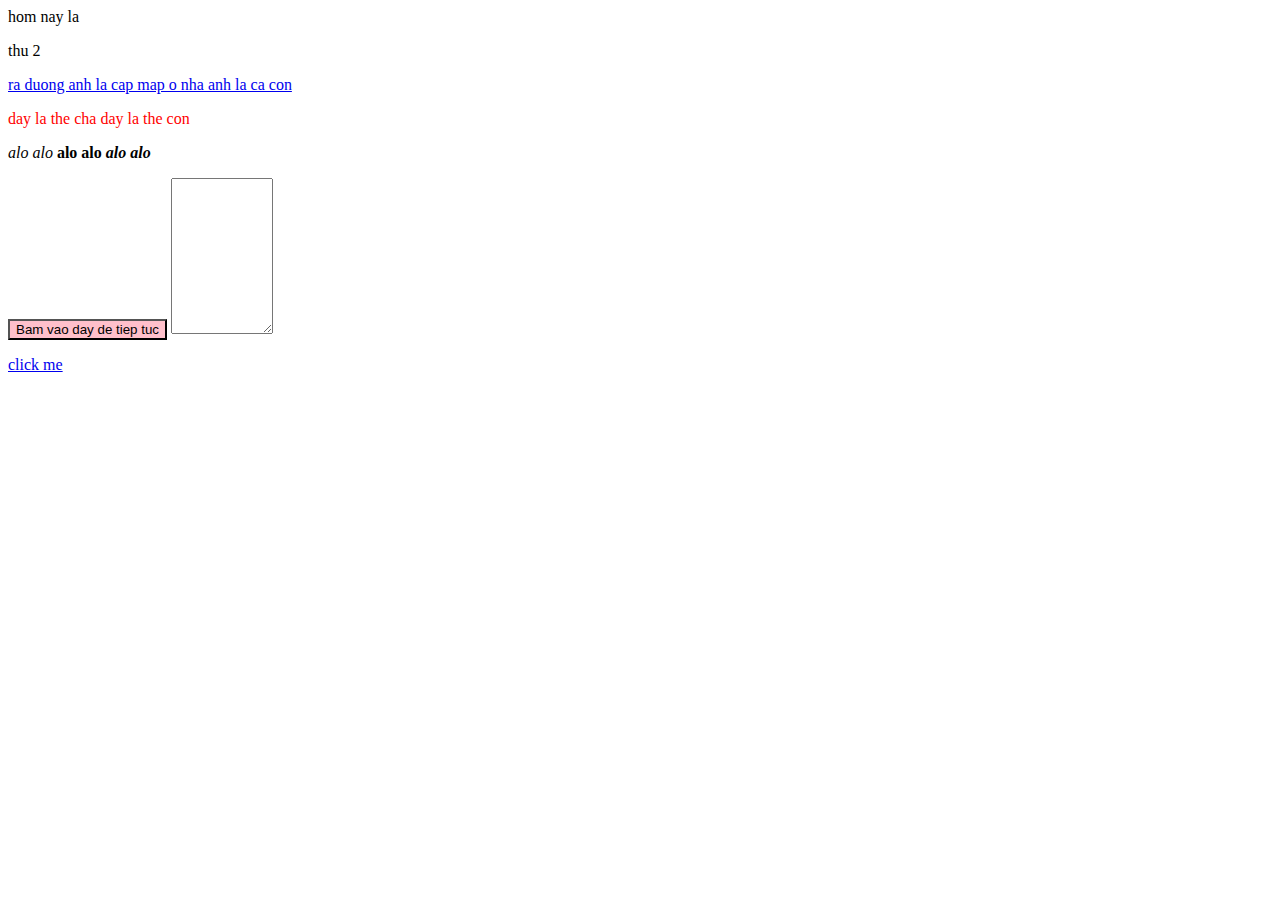
<file: index.html>
<!DOCTYPE html>
<html lang="en">    
<head>          
    <meta charset="UTF-8">      
    <meta name="viewport" content="width=device-width, initial-scale=1.0">      
    <title>OKE ban oi</title>         
</head>
<body>
    <span>
        hom nay la 
        <p>
            thu 2
        </p>
    </span>

    <a target="_blank"
    href="https://facebook.com"
     >
    ra duong anh la cap map o nha anh la ca con</a>

    <!-- <img width="50px" height="50px" src="https://images.unsplash.com/photo-1607426323564-f39b1436549d?ixid=MXwxMjA3fDB8MHxwaG90by1wYWdlfHx8fGVufDB8fHw%3D&ixlib=rb-1.2.1&auto=format&fit=crop&w=634&q=80" alt=""> -->

    <p style="color:red;">day la the cha
        <span style="color: rgb(red, green, blue);">day la the con</span>
    </p>

    <i>alo alo</i>
    <b>alo alo</b>
    <i>
        <b> alo alo</b>
    </i>
    <label for="Login"></label>
    <p>
        <button style="background-color: pink;">Bam vao day de tiep tuc
        </button>
        <textarea name="nhap id" id="" cols="10" rows="10"></textarea>
    </p>
        <a href="http://www.google.com">click me</a>
    </p>

</body>
</html>
</file>
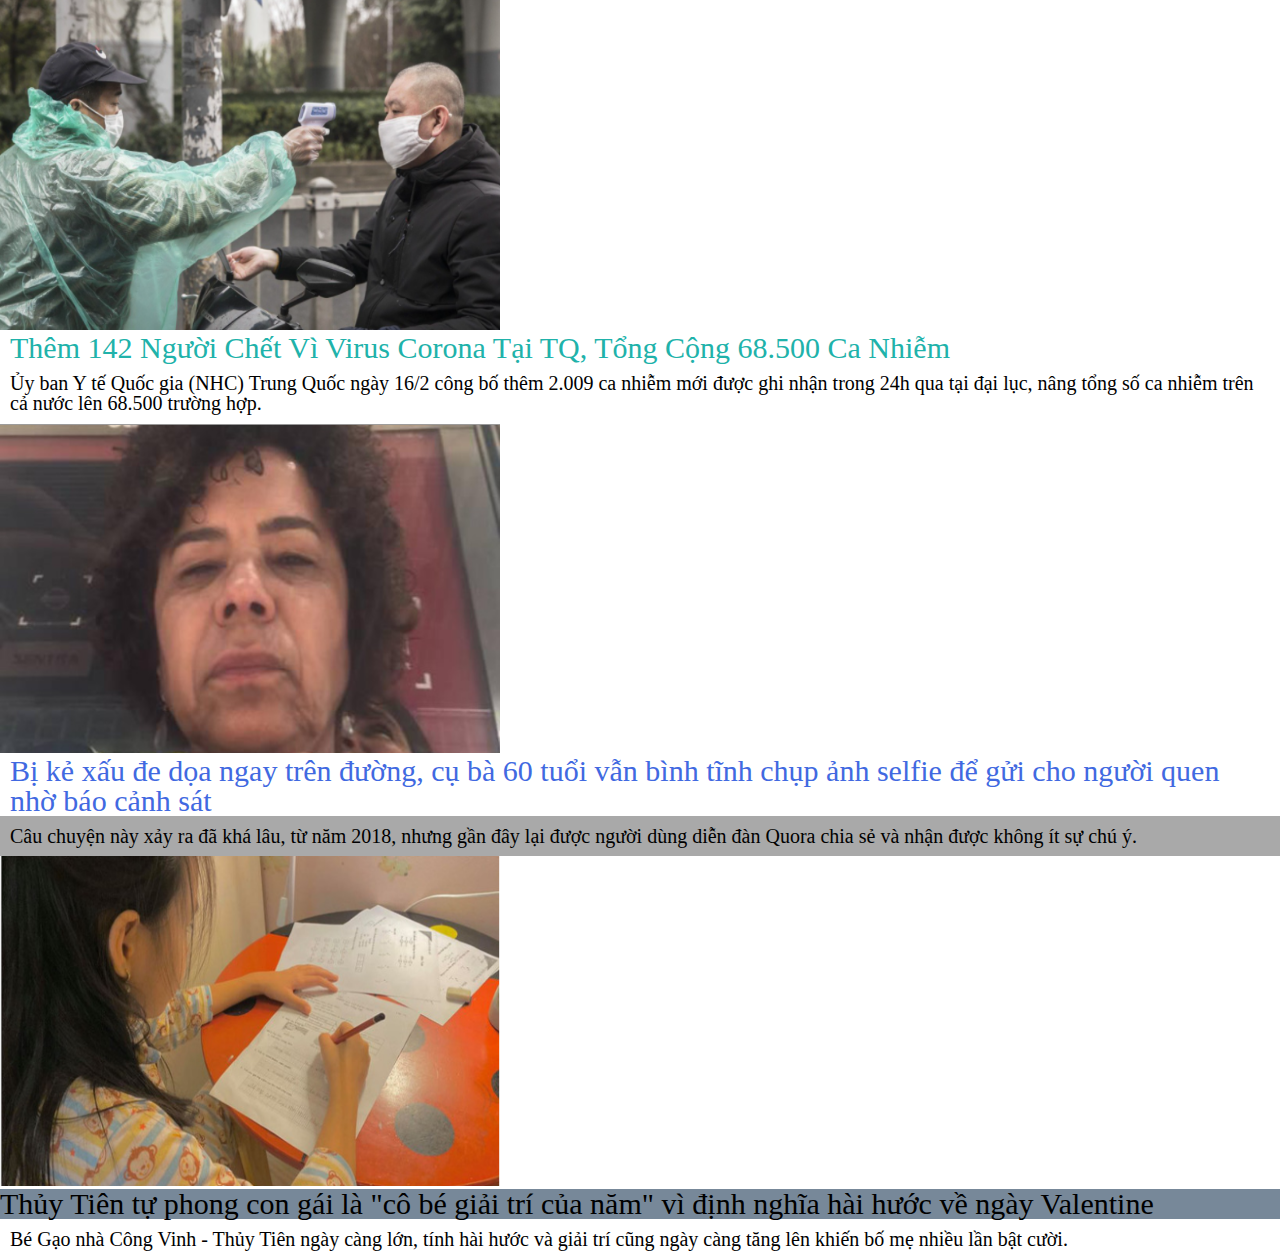
<file: BT1.html>
<!DOCTYPE html>
<html lang="en">
<head>
    <meta charset="UTF-8">
    <meta name="viewport" content="width=device-width, initial-scale=1.0">
    <title>Document</title>
    <link rel="stylesheet" href="./reset.css">
    <link rel="stylesheet" href="./style.css"> 
</head>
<body>
        <div>
        <img width="500px" height="330px" src="images/bt1_1.png" alt="">
            <h2 style="color: lightseagreen;
            border: red;
            font-size: 30px;
            padding-left: 10px;
            padding-right: 10px;
            text-transform: capitalize;
            "
            > Thêm 142 người chết vì virus corona tại TQ, tổng cộng 68.500 ca nhiễm
            </h2>
        <p style="padding-left: 10px;
            padding: 10px;
            font-size: 20px;
            ">
            Ủy ban Y tế Quốc gia (NHC) Trung Quốc ngày 16/2 công bố thêm 2.009 ca nhiễm mới được 
            ghi nhận trong 24h qua tại đại lục, nâng tổng số ca nhiễm trên cả nước lên 68.500 trường hợp.
        </p>
        </div>
        
    
    <div>
        <img width="500px" height="330px" src="images/bt1_2.png" alt="">
            <h2 style="padding-left: 10px; padding-right: 10px;
                font-size: 30px;    
                color: royalblue    ">
                Bị kẻ xấu đe dọa ngay trên đường, 
                cụ bà 60 tuổi vẫn bình tĩnh chụp ảnh selfie để gửi cho người quen nhờ báo cảnh sát
            </h2>
            <p style="background-color: darkgray;
                /* padding-right: 10px;
                padding-left: 10px; */
                padding: 10px;
                font-size: 20px;">
                Câu chuyện này xảy ra đã khá lâu, từ năm 2018, nhưng gần đây lại được người dùng diễn đàn 
                Quora chia sẻ và nhận được không ít sự chú ý.
            </p>
    </div>
    
    <div>
            <img width="500px" height="330px" src="images/bt1_3.png" alt="">
            <h2 style="background-color: lightslategray;
                font-size: 30px;">
                Thủy Tiên tự phong con gái là "cô bé giải trí của năm" vì định nghĩa hài hước về ngày Valentine
            </h2>
            <p  style="font-size: 20px;
                padding: 10px">
                Bé Gạo nhà Công Vinh - Thủy Tiên ngày càng lớn, tính hài hước và giải trí cũng ngày 
                càng tăng lên khiến bố mẹ nhiều lần bật cười.
            </p>
    </div>
    
</body>
</html>
</file>
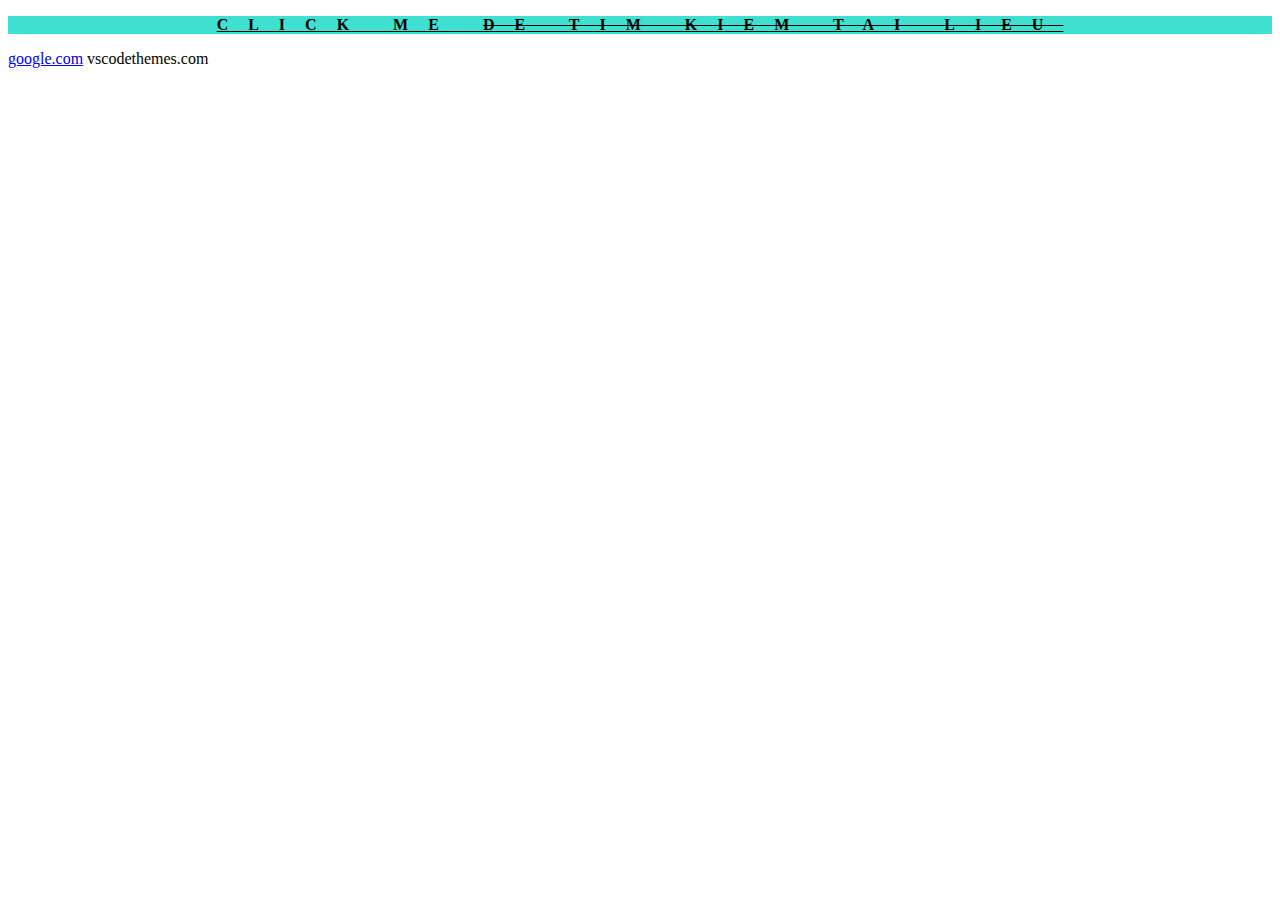
<file: test.html>
<!DOCTYPE html>
<html lang="en">
<head>
    <meta charset="UTF-8">
    <meta name="viewport" content="width=device-width, initial-scale=1.0">
    <title>Document</title>
    <link rel="stylesheet" href="./a.css">

</head>
<body>
    <p>click me
    <span>de tim kiem tai lieu</span>
    </p>
    <a href="http://www.facebook.com">google.com</a>
</body>
</html>
vscodethemes.com
</file>
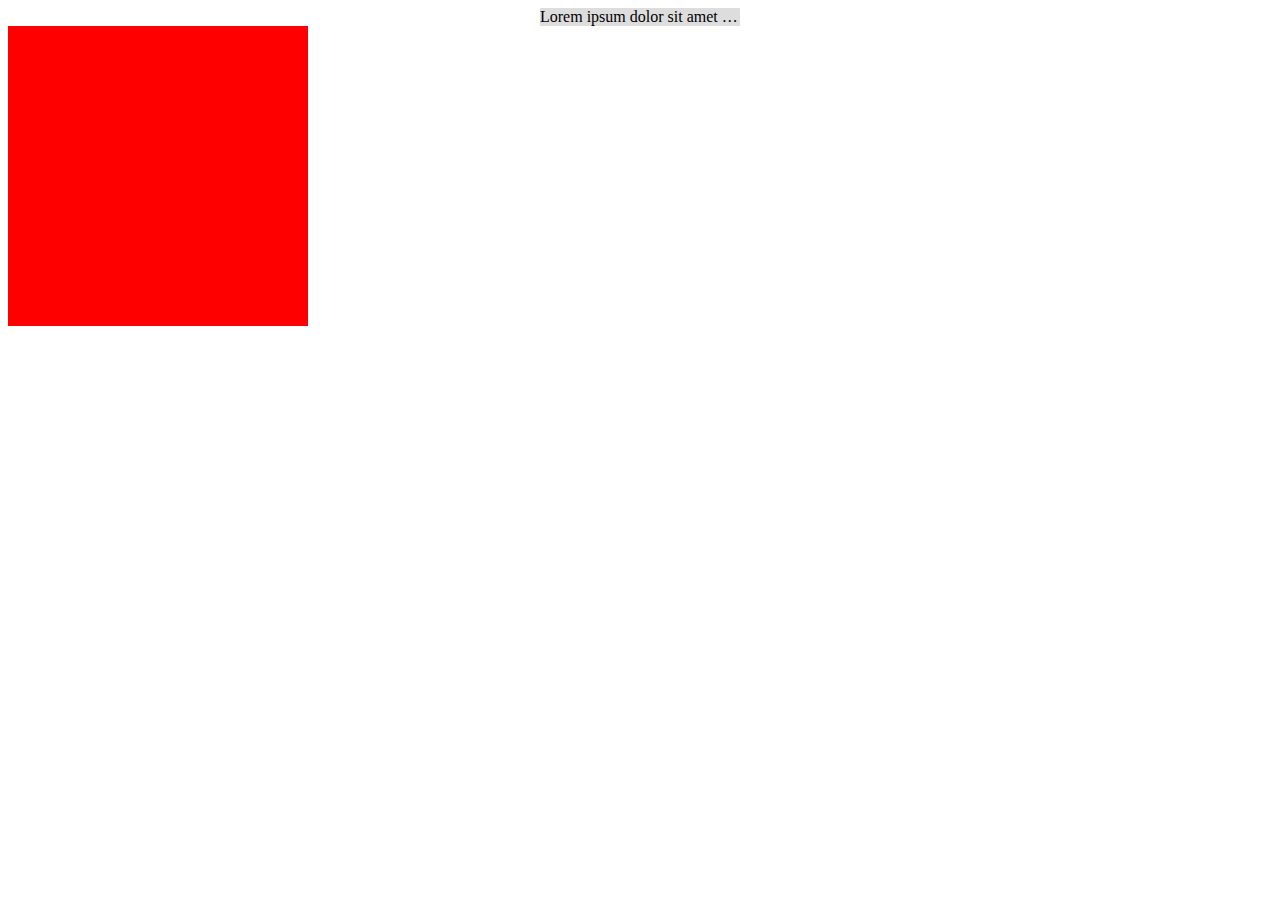
<file: test1.html>
<!DOCTYPE html>
<html lang="en">
<head>
    <meta charset="UTF-8">
    <meta name="viewport" content="width=device-width, initial-scale=1.0">
    <title>Document</title>
    <link rel="stylesheet" href="style.css">
</head>
<body>

    <div class="margin">
        Lorem ipsum dolor sit amet consectetur adipisicing elit. 
        <!-- Perferendis nisi sapiente quos. Quae quaerat ex dolores assumenda  -->
            <!-- dolorem illo dolorum cum molestiae mollitia, voluptate ipsum aliquam debitis 
            amet deleniti adipisci. Lorem ipsum dolor sit amet consectetur adipisicing elit. Cum consequuntur voluptas repudiandae expedita doloribus architecto rerum. Voluptatum similique excepturi temporibus quod, laborum voluptatibus accusamus adipisci recusandae neque ullam blanditiis tempora.   -->
    </div>

    <div class="margin-2">
    </div>


</body>
</html>
</file>
<file: style.css>
.margin {
  background-color: #dddddd;
  width: 200px;
  margin: 0 auto;
  white-space: nowrap;
  overflow: hidden;
  text-overflow: ellipsis;
  /* text-align: center; */
}

.margin-2 {
  background-color: red;
  width: 300px;
  height: 300px;
}
</file>
<file: a.css>
p {
  text-decoration: underline;
  text-align: center;
  text-transform: uppercase;
  letter-spacing: 20px;
  font-weight: 700;
  text-emphasis: unset;
  font-size: 100%;
  background-color: turquoise;
}
span {
  text-decoration: line-through;
}
</file>
